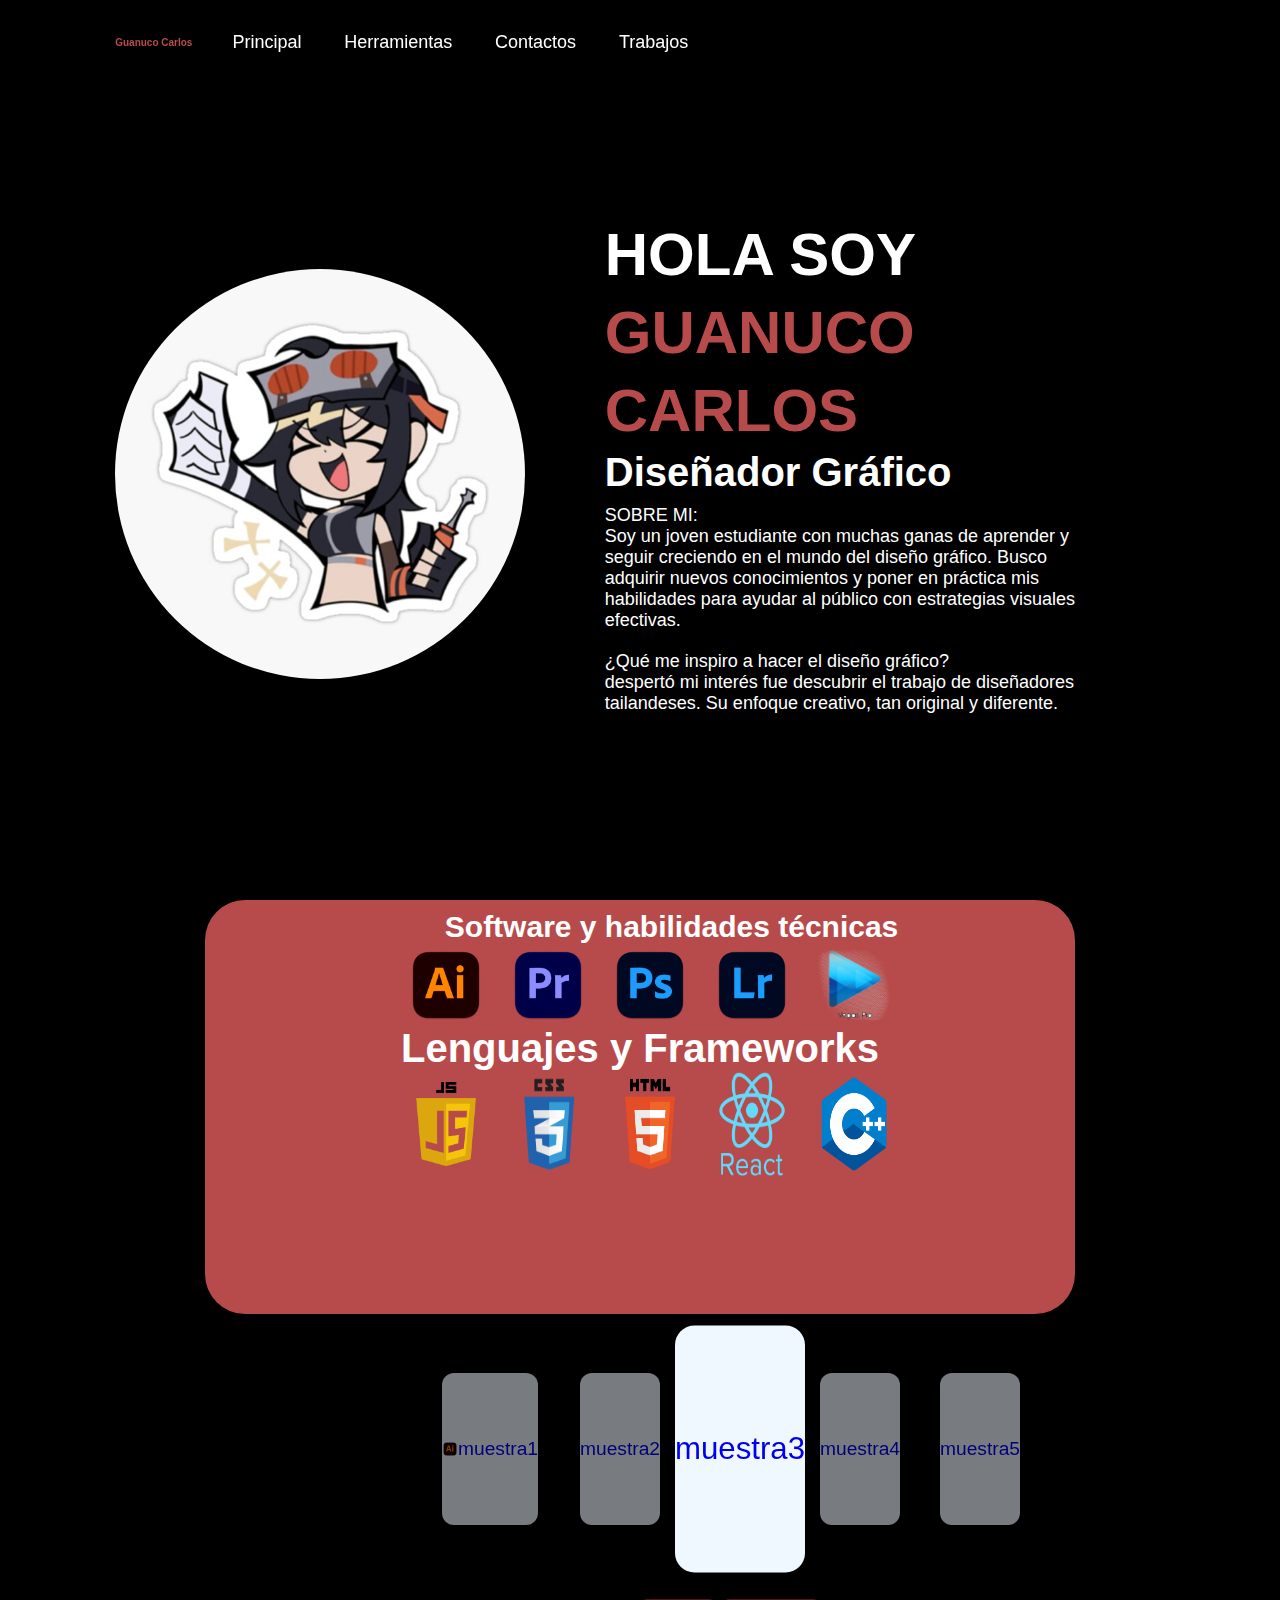
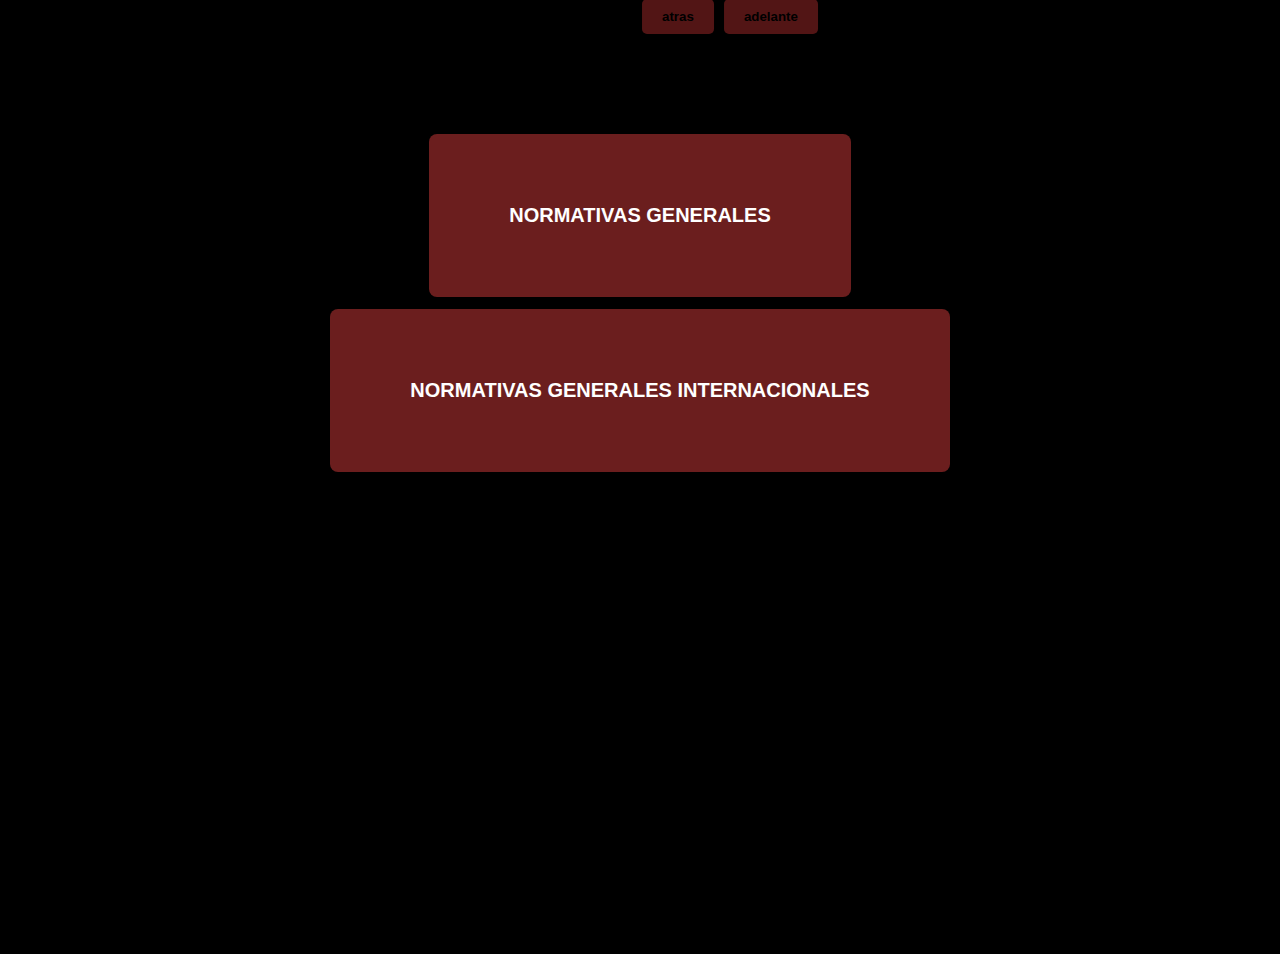
<file: index.html>
<!DOCTYPE html>
<html lang="en">
<head>
    <meta charset="UTF-8">
    <meta name="viewport" content="width=device-width, initial-scale=1.0">
    <title>Portafolio Guanuco</title>
    <link rel="stylesheet" href="styles.css">

</head>
<body>
  <header> 
    <a href="./index.html" class="logo">Guanuco Carlos</a>
  <nav>
     <a href="./index.html" class="active">Principal</a>
     <a href="#tecnica">Herramientas</a>
     <a href="./contacto.html" >Contactos</a>
     <a href="#cards" >Trabajos</a>
  </nav>
  </header>
  <section class="home"> 
    <div class="home-img">
        <img src="./imagenes/chibi.jpg">
    </div>
  <div class="home-content">
    <h1>HOLA SOY <span>GUANUCO CARLOS</span></h1>
    <h2 class="typing-text">Diseñador Gráfico</h2>
    <p>SOBRE MI: <br> Soy un joven estudiante con muchas ganas de aprender y seguir creciendo en el mundo del diseño gráfico. Busco adquirir nuevos conocimientos y poner en práctica mis habilidades para ayudar al público con estrategias visuales efectivas.</p>
    <p>¿Qué me inspiro a hacer el diseño gráfico? <br>despertó mi interés fue descubrir el trabajo de diseñadores tailandeses. Su enfoque creativo, tan original y diferente.</p>

  </div>
  </section>
  <div id="tecnica" class="abajo">
    <h3>Software y habilidades técnicas</h3>
    <div style="display: flex; justify-content: center;">
    <img src="./imagenes/2.png" class="imag" >
     <img src="./imagenes/3.png" class="imag">
      <img src="./imagenes/4.png" class="imag">
      <img src="./imagenes/5.png" class="imag">
      <img src="./imagenes/6.png" class="imag">
    </div>
    <div>

    </div>
    <h4 style="font-size: 40px; text-align: center;">Lenguajes y Frameworks</h4>
    <div style="display: flex; justify-content: center;">
    <img src="./imagenes/ja.png" class="imag" style="padding: 11px;">
     <img src="./imagenes/pngegg (1).png" class="imag">
      <img src="./imagenes/pngegg.png" class="imag">
      <img src="./imagenes/pngwing.com (1).png" class="imag">
      <img src="./imagenes/pngwing.com.png" class="imag">
    </div>
  </div>

    
 <div class="gallery">
  <ul class="cards" id="cards">
    <li class="card"> <img src="./imagenes/2.png " style="width: 20px;"><a class="henlance" href="t1.html">muestra1</a></li>
    <li class="card"><a class="henlance" href="t2.html">muestra2</a></li>
    <li class="card"><a class="henlance" href="t3.html">muestra3</a></li>
   <li class="card"><a class="henlance" href="t4.html">muestra4</a></li>
    <li class="card"><a class="henlance" href="t5.html">muestra5</a></li>
  </ul>
  <div class="buttons">
    <button onclick="prev()">atras</button>
    <button onclick="next()">adelante</button>
  </div>
</div>

<section class="enlaces-verticales">
  <a href="./imagenes/Captura.PNG" target="_blank" class="boton-mini">NORMATIVAS GENERALES</a>
  <a href="./imagenes/fotofolio.PNG" target="_blank" class="boton-mini">NORMATIVAS GENERALES INTERNACIONALES</a>
</section>
 <script src="./bla.js"></script>
</body>
</html>
</file>
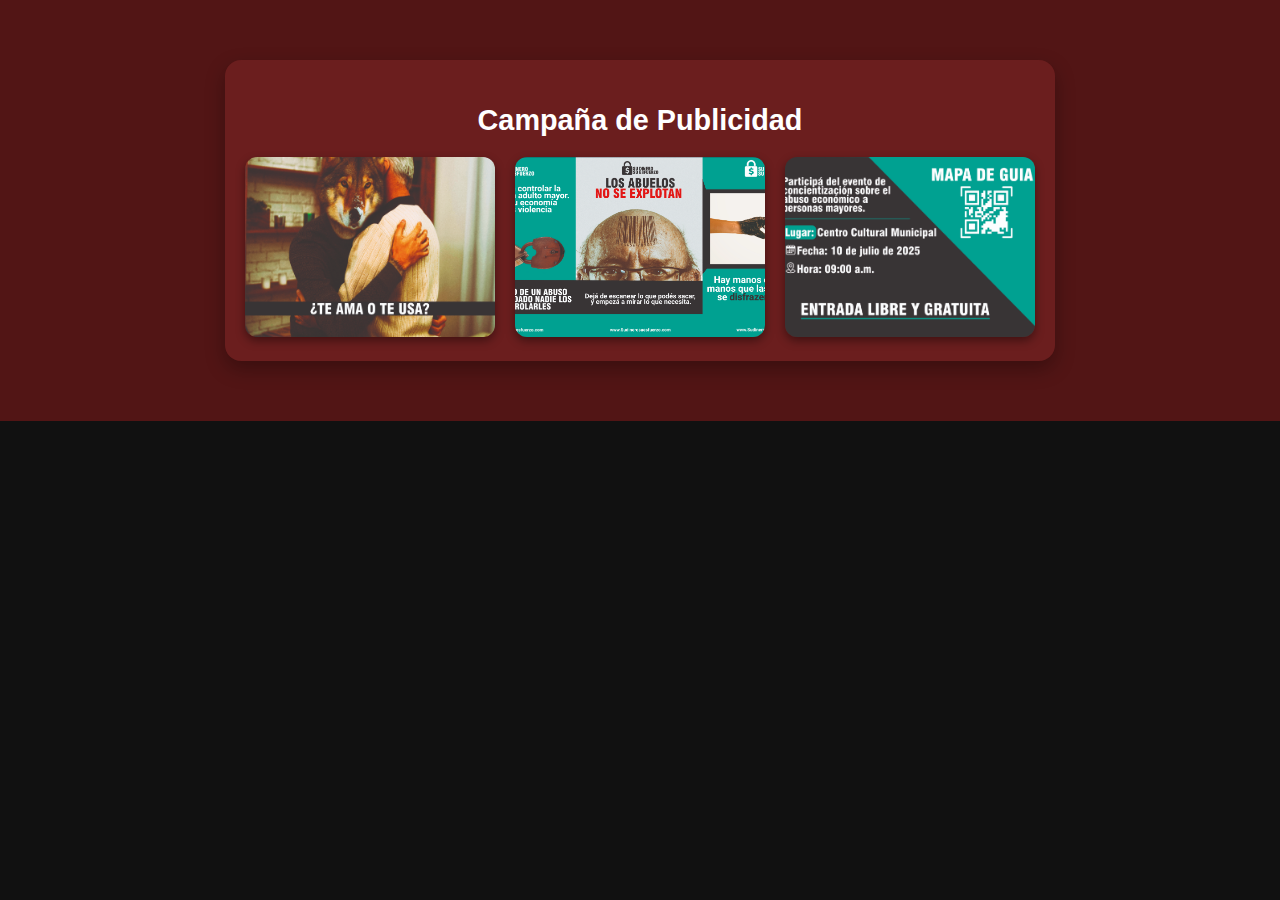
<file: t1.html>
<!DOCTYPE html>
<html lang="es">
<head>
  <meta charset="UTF-8">
  <meta name="viewport" content="width=device-width, initial-scale=1">
  <title>Proyecto</title>
  <link rel="stylesheet" href="./styles4.css">
</head>
<body>
  <section class="proyecto-unico">
    <div class="proyecto-card">
      <h2>Campaña de Publicidad</h2>

      <div class="imagenes-proyecto">
        <a href="./proyectos/afiche publico_Mesa de trabajo 1.jpg" target="_blank">
          <img src="./proyectos/afiche publico_Mesa de trabajo 1.jpg" alt="Afiche">
        </a>
        <a href="./proyectos/banner_Mesa de trabajo 1.PNG" target="_blank">
          <img src="./proyectos/banner_Mesa de trabajo 1.PNG" alt="Banner">
        </a>
        <a href="./proyectos/tarjeta_deinvitacion2_Mesa de trabajo 1.PNG" target="_blank">
          <img src="./proyectos/tarjeta_deinvitacion2_Mesa de trabajo 1.PNG" alt="Tarjeta de Invitación">
        </a>
      </div>
    </div>
  </section>
</body>
</html>
</file>
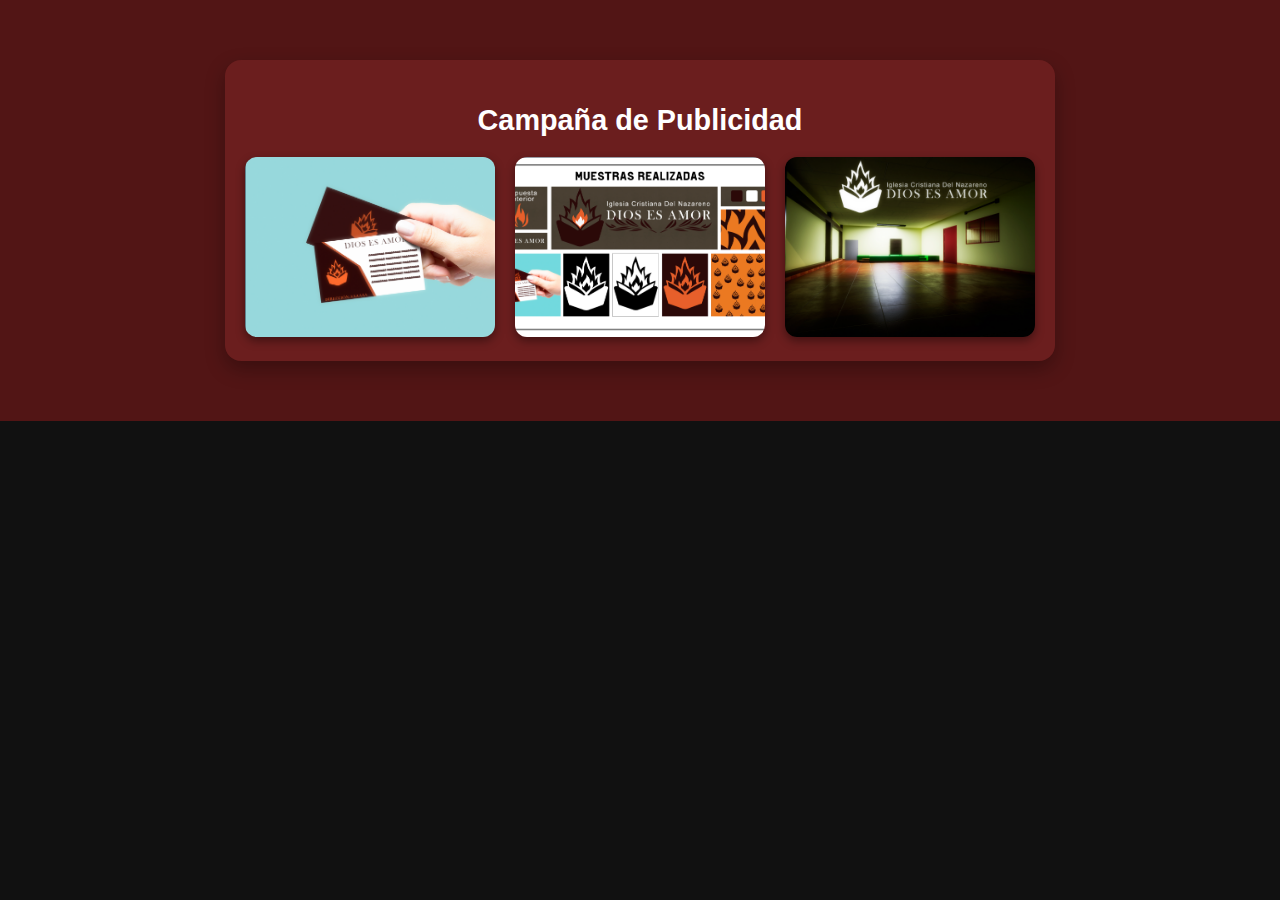
<file: t2.html>
<!DOCTYPE html>
<html lang="es">
<head>
  <meta charset="UTF-8">
  <meta name="viewport" content="width=device-width, initial-scale=1">
  <title>Proyecto</title>
  <link rel="stylesheet" href="./styles4.css">
</head>
<body>
  <section class="proyecto-unico">
    <div class="proyecto-card">
      <h2>Campaña de Publicidad</h2>

      <div class="imagenes-proyecto">
        <a href="./proyectos/foto1.PNG" target="_blank">
          <img src="./proyectos/foto1.PNG" alt="Afiche">
        </a>
        <a href="./proyectos/foto2.PNG" target="_blank">
          <img src="./proyectos/foto2.PNG" alt="Banner">
        </a>
        <a href="./proyectos/foto3.PNG" target="_blank">
          <img src="./proyectos/foto3.PNG" alt="Tarjeta de Invitación">
        </a>
      </div>
    </div>
  </section>
</body>
</html>
</file>
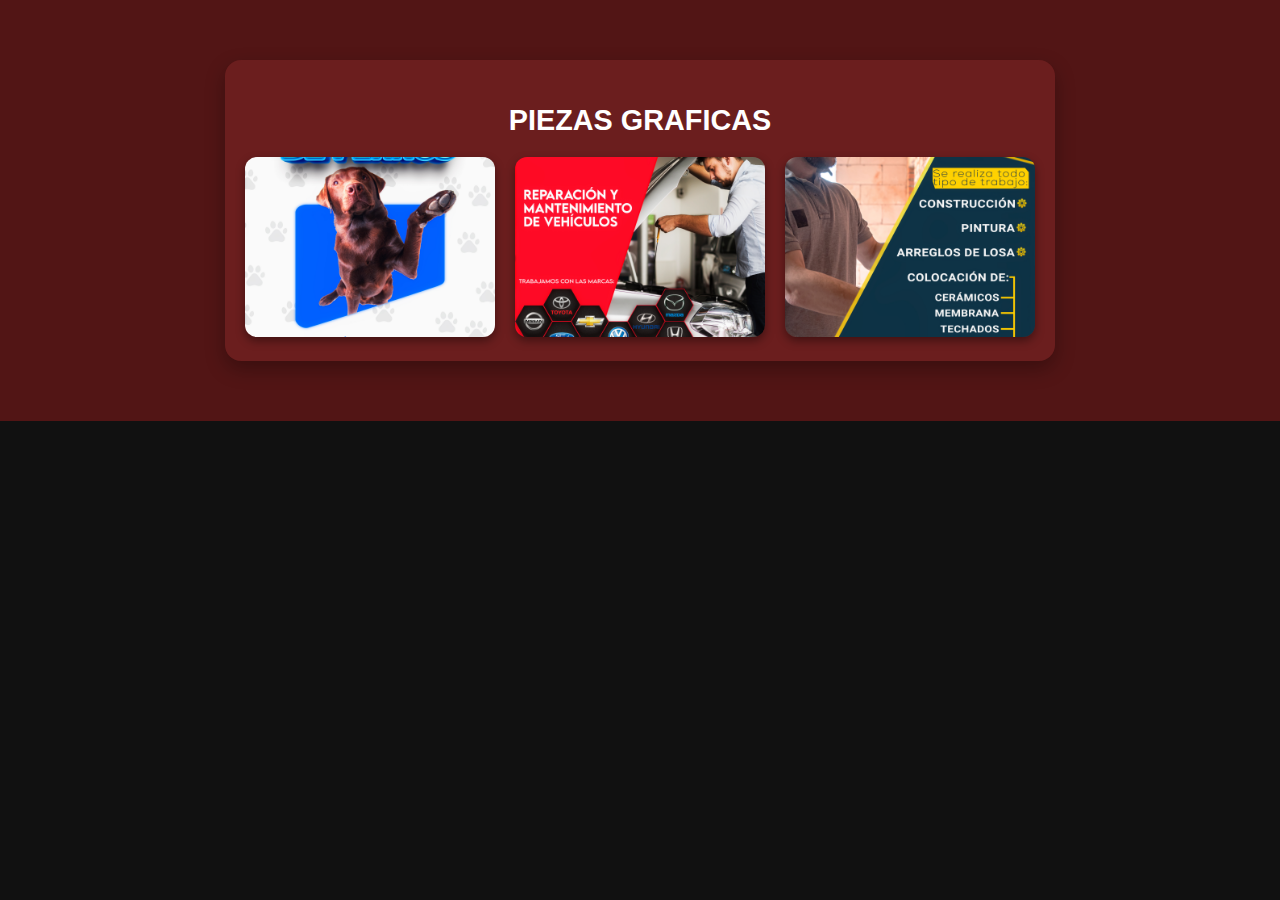
<file: t3.html>
<!DOCTYPE html>
<html lang="es">
<head>
  <meta charset="UTF-8">
  <meta name="viewport" content="width=device-width, initial-scale=1">
  <title>Proyecto</title>
  <link rel="stylesheet" href="./styles4.css">
</head>
<body>
  <section class="proyecto-unico">
    <div class="proyecto-card">
      <h2>PIEZAS GRAFICAS</h2>

      <div class="imagenes-proyecto">
        <a href="./proyectos/AFICHE PERROs.jpg" target="_blank">
          <img src="./proyectos/AFICHE PERROs.jpg" alt="Afiche">
        </a>
        <a href="./proyectos/AFICHE TALLER.jpg" target="_blank">
          <img src="./proyectos/AFICHE TALLER.jpg" alt="Banner">
        </a>
        <a href="./proyectos/afiche albañil.jpg" target="_blank">
          <img src="./proyectos/afiche albañil.jpg" alt="Tarjeta de Invitación">
        </a>
      </div>
    </div>
  </section>
</body>
</html>
</file>
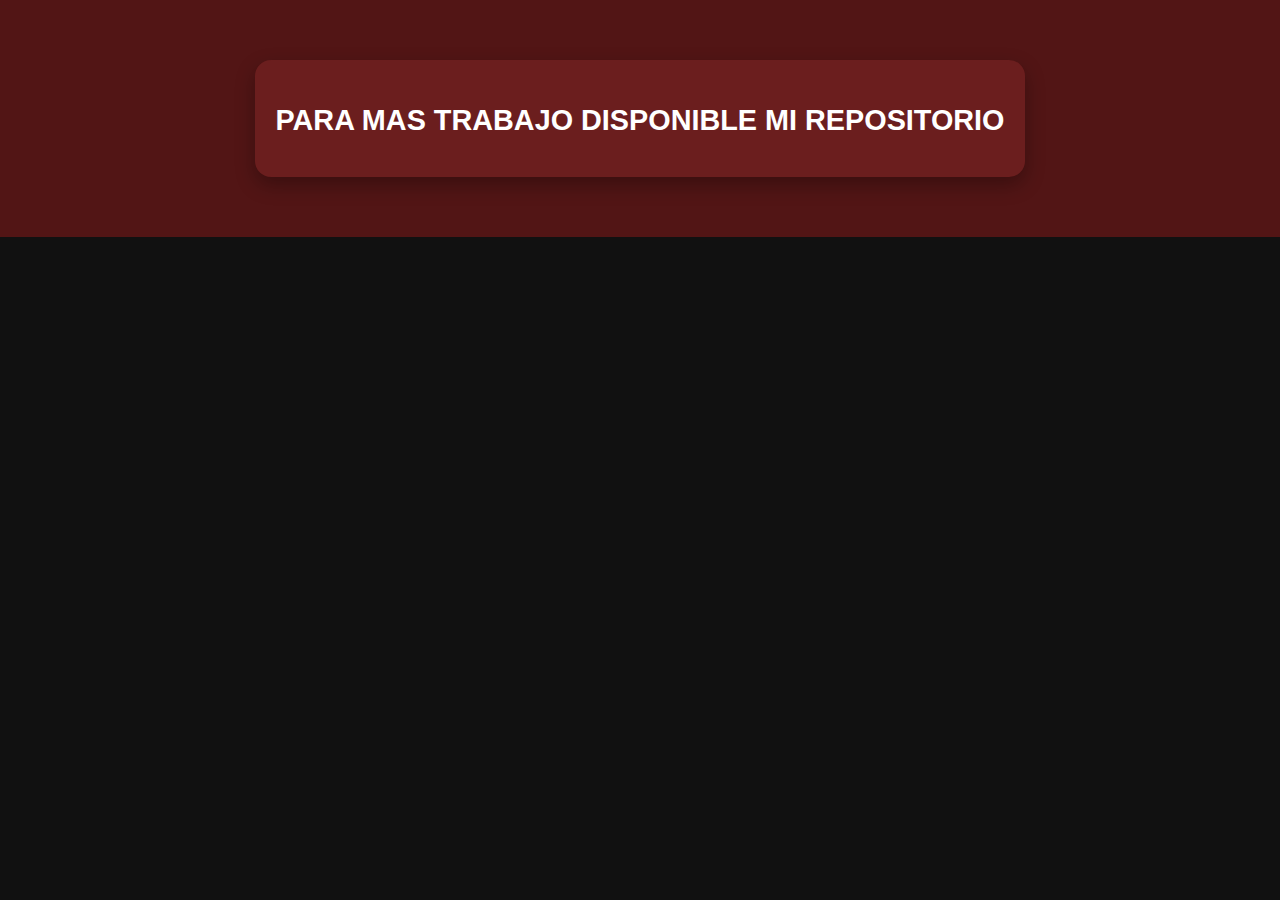
<file: t5.html>
<!DOCTYPE html>
<html lang="es">
<head>
  <meta charset="UTF-8">
  <meta name="viewport" content="width=device-width, initial-scale=1">
  <title>Proyecto</title>
  <link rel="stylesheet" href="./styles4.css">
</head>
<body>
  <section class="proyecto-unico">
    <div class="proyecto-card">
      <h2>PARA MAS TRABAJO DISPONIBLE MI REPOSITORIO</h2>

      <div class="imagenes-proyecto">
      </div>
    </div>
  </section>
</body>
</html>
</file>
<file: styles.css>
* {
  margin: 0;
  padding: 0;
  box-sizing: border-box;
  text-decoration: none;
  border: none;
  outline: none;
  font-family: 'Poppins', sans-serif;
}

html {
  font-size: 62.5%;
}

body {
  width: 100%;
  height: 100vh;
  overflow-x: hidden;
  color: white;
  background-color: black;
   margin: 0;
  padding: 0;
}

header {
  margin-top: 22px;
  position: fixed;
  top: 0;
  left: 0;
  padding: 1rem 9%;
  background-color: transparent;
  filter: drop-shadow(10px);
  display: flex;
  justify-content: space-between;
  align-items: center;
}

.logo {
  font-size: 1rem;
  color: #b74b4b;
  font-weight: 800;
  cursor: pointer;
  transition: 0.5s ease;
}

.logo:hover {
  transform: scale(2.1);
}

nav a {
  font-size: 1.8rem;
  color: white;
  margin-left: 4rem;
  font-weight: 500;
  transition: 0.3s ease;
  border-bottom: 3px solid transparent;
}

nav a:hover,
nav a:active {
  color: brown;
  border-bottom: 3px solid #b74b4b;
}

@media(max-width: 995px) {
  nav {
    position: absolute;
    top: 100%;
    right: 0;
    width: 40%;
    border-left: 3px solid #b74b4b;
    border-bottom: 3px solid #b74b4b;
    padding: 1rem;
    background-color: black;
    border-top: 0.1rem solid rgba(0, 0, 0, 0.1);
    display: none;
  }

  nav.active {
    display: block;
  }

  nav a {
    display: block;
    font-size: 2rem;
    margin: 3rem 0;
  }

  nav a:hover,
  nav a.active {
    padding: 1rem;
    border-radius: 0.5rem;
    border-bottom: 0.5rem solid #b74b4b;
  }

  .home {
    flex-direction: column;
    text-align: center;
  }

  .home-img img {
    width: 50vw;
  }
}

section {
  min-height: 100vh;
  padding: 5rem 9% 5rem;
}

.home {
  display: flex;
  justify-content: center;
  align-items: center;
  gap: 8rem;
  background-color: black;
  padding-top: 10rem; /* espacio para el header */
}

.home .home-content h1 {
  font-size: 6rem;
  font-weight: 700;
  line-height: 1.3;
}

span {
  color: #b74b4b;
}

.home-content h2,
.typing-text {
  font-size: 4rem;
  margin-bottom: 1rem;
  font-weight: 700;
}

.home-content p {
  font-size: 1.8rem;
  margin-bottom: 2rem;
  max-width: 500px;
}

.home-img img {
  width: 32vw;
  border-radius: 80%;
  box-shadow: 0 0 25px solid #b74b4b;
  cursor: pointer;
  transition: 0.2s linear;
}

.home-img img:hover{
    font-size: 1,8rem;
    font-weight: 500;
}

.home-content2 {
  padding: 200px;
  margin:auto;
  text-align: center;

}

.form-container {
  margin-top: 80px;
  position: relative;
  z-index: 10;
  padding: 2rem;
}

.abajo{
margin: auto;
background-color:#b74b4b;
padding: 1rem;
height: 46%;
width: 68%;
border-radius: 40px;
}

h3{
    font-size: 3rem;
    margin-left: 23rem;
}

.gallery{
  margin-top: 40px;
  margin-left: 43rem;
  position: relative;
  width: 600px;
  height: 300px;
  
}

.cards {
  display: flex;
  list-style: none;
  transition: transform 0.5s ease;
  padding: 0;
  margin: 0;
  justify-content: center;
  align-items: center;
}

.card {
  background: #b74b4b;
  background-color: aliceblue;
  color: white;
  font-size: 24px;
  width: 140px;
  height: 190px;
  margin: 0 10px;
  display: flex;
  justify-content: center;
  align-items: center;
  border-radius: 15px;
  transition: transform 0.5s, opacity 0.5s;
  opacity: 0.5;
  transform: scale(0.8);
}

.card.active {
  transform: scale(1.3);
  opacity: 1;
  z-index: 2;
}

.buttons {
  position: absolute;
  bottom: 20px;
  left: 50%;
  transform: translateX(-50%);
  display: flex;
  gap: 10px;
}

button {
  background-color: #521515;
  border: none;
  padding: 10px 20px;
  font-weight: bold;
  cursor: pointer;
  border-radius: 5px;
  transition: background 0.3s;
}

button:hover {
  background: #b74b4b;
}

.imag{
 width: 82px; 
 height: auto;
 transition: 1s ease;
 margin-left: 20px;

}
.imag:hover{
  transform: scale(1.1);
  margin-left: 23px;
  margin-right: 23px;
}

.enlaces-verticales {
  display: flex;
  flex-direction: column;
  align-items: center;
  gap: 12px;
  padding: 80px;
}

.boton-mini {
  background-color: #6b1e1e;
  color: white;
  text-decoration: none;
  padding: 70px 80px; /* ← más padding */
  border-radius: 8px;  /* ← bordes un poco más redondeados */
  font-family: 'Segoe UI', sans-serif;
  font-size: 2em;   /* ← texto un poco más grande */
  font-weight: 600;
  box-shadow: 0 3px 6px rgba(0, 0, 0, 0.25);
  transition: background-color 0.3s, transform 0.2s;
  display: inline-block;
}

.boton-mini:hover {
  background-color: #8a2b2b;
  transform: translateY(-2px);
}
</file>
<file: styles4.css>
body {
  margin: 0;
  font-family: 'Segoe UI', sans-serif;
  background-color: #111;
  min-height: 100vh;
}

.proyecto-unico {
  background-color: #521515;
  padding: 60px 20px;
  display: flex;
  justify-content: center;
  align-items: center;
}

.proyecto-card {
  background-color: #6b1e1e;
  border-radius: 16px;
  padding: 20px;
  text-align: center;
  box-shadow: 0 8px 20px rgba(0, 0, 0, 0.3);
  max-width: 900px;
}

.proyecto-card h2 {
  color: #fff;
  margin-bottom: 20px;
  font-size: 1.8em;
}

.imagenes-proyecto {
  display: flex;
  flex-wrap: wrap;
  gap: 20px;
  justify-content: center;
}

.imagenes-proyecto a img {
  width: 250px;
  height: 180px;
  object-fit: cover;
  border-radius: 12px;
  transition: transform 0.3s ease;
  box-shadow: 0 4px 10px rgba(0, 0, 0, 0.4);
}

.imagenes-proyecto a img:hover {
  transform: scale(1.05);
}
</file>
